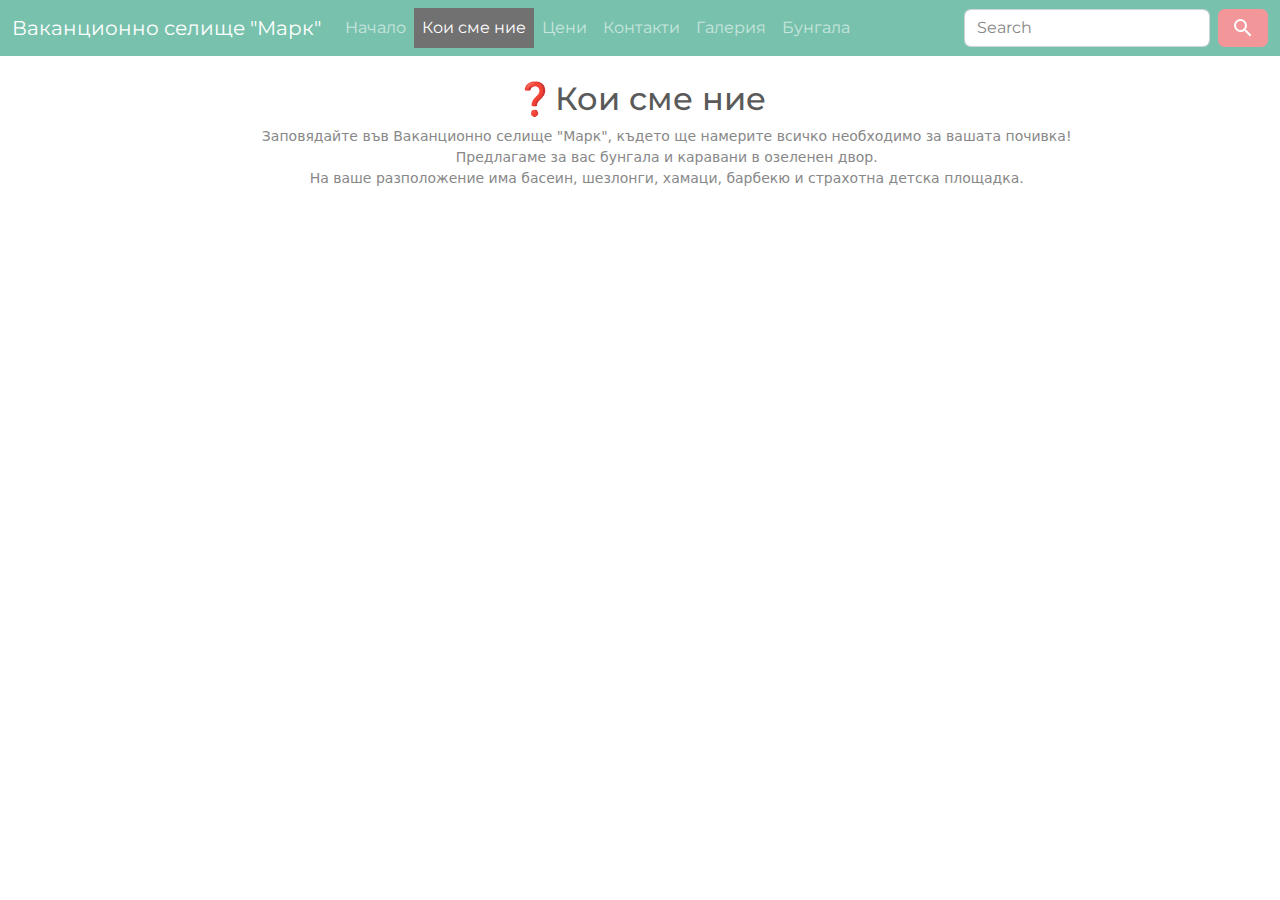
<file: about.htm>
<!DOCTYPE html>
<html lang="en">

<head>
    <meta charset="UTF-8">
    <meta http-equiv="X-UA-Compatible" content="IE=edge">
    <meta name="viewport" content="width=device-width, initial-scale=1.0">
    <title>❓ВС "Марк" - За Нас</title>
    <link rel="stylesheet" href="style.css" type="text/css">
    <link href="favicon.ico" rel="icon" type="image/x-icon" />
    <script src="https://twemoji.maxcdn.com/v/latest/twemoji.min.js" crossorigin="anonymous"></script>
</head>

<body>
    <nav class="navbar navbar-expand-lg navbar-dark bg-primary">
        <div class="container-fluid">
            <a class="navbar-brand" href="#">Ваканционно селище "Марк"</a>
            <button class="navbar-toggler" type="button" data-bs-toggle="collapse" data-bs-target="#navbarColor01"
                aria-controls="navbarColor01" aria-expanded="false" aria-label="Toggle navigation">
                <span class="navbar-toggler-icon"></span>
            </button>

            <div class="collapse navbar-collapse" id="navbarColor01">
                <ul class="navbar-nav me-auto">
                    <li class="nav-item">
                        <a class="nav-link" href="index.html">Начало
                        </a>
                    </li>
                    <li class="nav-item">
                        <a class="nav-link active" href="#">Кои сме ние</a>
                        <span class="visually-hidden">(current)</span>
                    </li>
                    <li class="nav-item">
                        <a class="nav-link" href="prices.htm">Цени</a>
                    </li>
                    <li class="nav-item">
                        <a class="nav-link" href="contact.htm">Контакти</a>
                    </li>
                    <li class="nav-item">
                        <a class="nav-link" href="#">Галерия</a>
                    </li>
                    <li class="nav-item">
                        <a class="nav-link" href="#">Бунгала</a>
                    </li>


                </ul>
                <form class="d-flex">
                    <input class="form-control me-sm-2" type="text" placeholder="Search">
                    <button class="btn btn-secondary my-2 my-sm-0" type="submit"><svg style="width:24px;height:24px"
                            viewBox="0 0 24 24">
                            <path fill="currentColor"
                                d="M9.5,3A6.5,6.5 0 0,1 16,9.5C16,11.11 15.41,12.59 14.44,13.73L14.71,14H15.5L20.5,19L19,20.5L14,15.5V14.71L13.73,14.44C12.59,15.41 11.11,16 9.5,16A6.5,6.5 0 0,1 3,9.5A6.5,6.5 0 0,1 9.5,3M9.5,5C7,5 5,7 5,9.5C5,12 7,14 9.5,14C12,14 14,12 14,9.5C14,7 12,5 9.5,5Z" />
                        </svg></button>
                </form>
            </div>
        </div>
    </nav>
    <center><br>
        <h2>❓Кои сме ние</h2>
        <pre style="font-family:system-ui, -apple-system, 'Segoe UI', Roboto, 'Helvetica Neue', Arial, 'Noto Sans', 'Liberation Sans', sans-serif,
		'Apple Color Emoji',  'Segoe UI Emoji', 'Segoe UI Symbol', 'Noto Color Emoji';">
            Заповядайте във Ваканционно селище "Марк", където ще намерите всичко необходимо за вашата почивка!
            Предлагаме за вас бунгала и каравани в озеленен двор.
            На ваше разположение има басеин, шезлонги, хамаци, барбекю и страхотна детска площадка.
        </pre>
    </center>
    <script type="text/javascript">
        document.getElementsByTagName("body")[0].innerHTML = twemoji.parse(document.getElementsByTagName("body")[0]
            .innerHTML)
    </script>
</body>

</html>
</file>
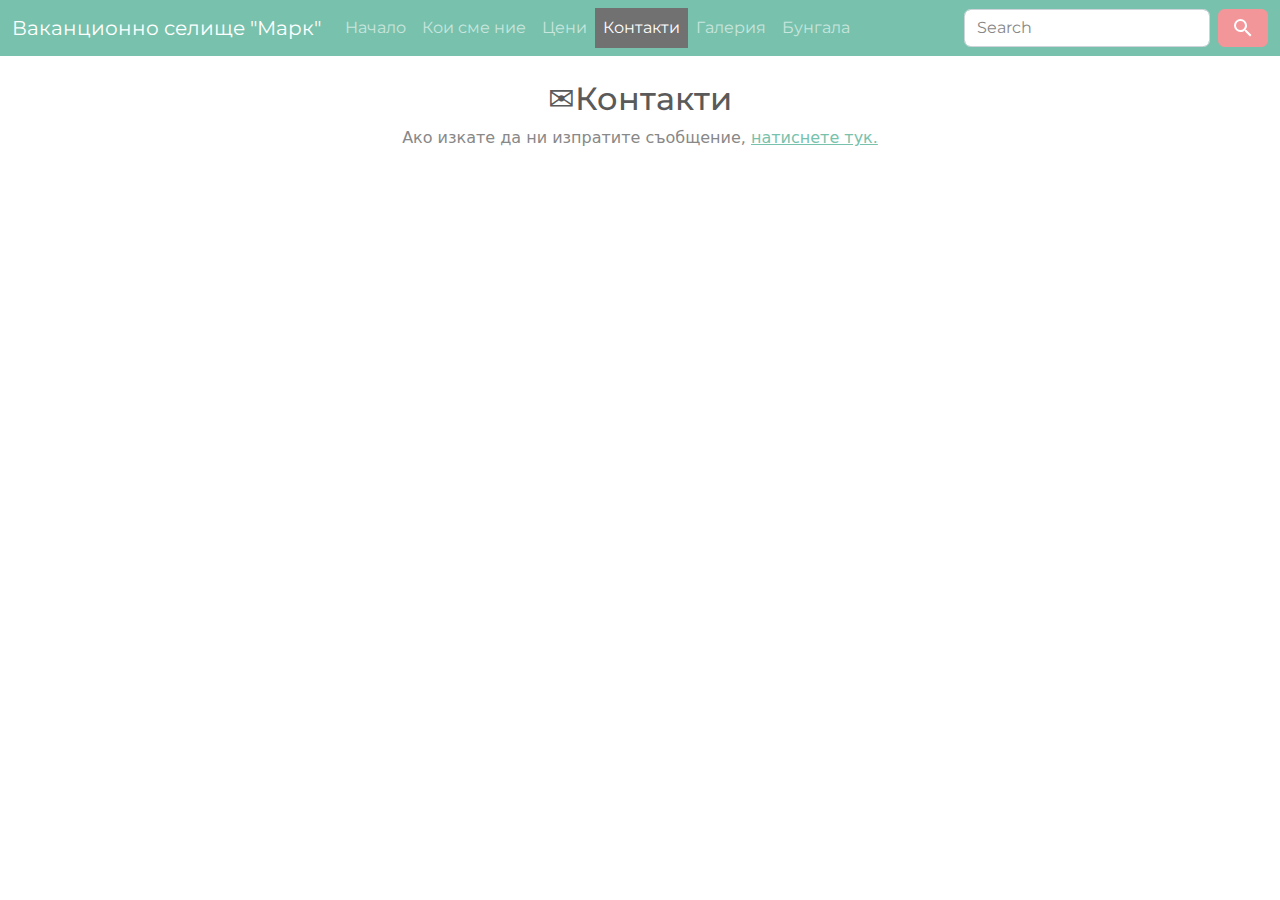
<file: contact.htm>
<!DOCTYPE html>
<html lang="en">

<head>
    <meta charset="UTF-8">
    <meta http-equiv="X-UA-Compatible" content="IE=edge">
    <meta name="viewport" content="width=device-width, initial-scale=1.0">
    <title>❓ВС "Марк" - За Нас</title>
    <link rel="stylesheet" href="style.css" type="text/css">
    <link href="favicon.ico" rel="icon" type="image/x-icon" />
    <script src="https://twemoji.maxcdn.com/v/latest/twemoji.min.js" crossorigin="anonymous"></script>
</head>

<body>
    <nav class="navbar navbar-expand-lg navbar-dark bg-primary">
        <div class="container-fluid">
            <a class="navbar-brand" href="#">Ваканционно селище "Марк"</a>
            <button class="navbar-toggler" type="button" data-bs-toggle="collapse" data-bs-target="#navbarColor01"
                aria-controls="navbarColor01" aria-expanded="false" aria-label="Toggle navigation">
                <span class="navbar-toggler-icon"></span>
            </button>

            <div class="collapse navbar-collapse" id="navbarColor01">
                <ul class="navbar-nav me-auto">
                    <li class="nav-item">
                        <a class="nav-link" href="index.html">Начало
                        </a>
                    </li>
                    <li class="nav-item">
                        <a class="nav-link" href="about.htm">Кои сме ние</a>

                    </li>
                    <li class="nav-item">
                        <a class="nav-link" href="prices.htm">Цени</a>
                    </li>
                    <li class="nav-item">
                        <a class="nav-link active" href="#">Контакти</a>
                        <span class="visually-hidden">(current)</span>
                    </li>
                    <li class="nav-item">
                        <a class="nav-link" href="#">Галерия</a>
                    </li>
                    <li class="nav-item">
                        <a class="nav-link" href="#">Бунгала</a>
                    </li>


                </ul>
                <form class="d-flex">
                    <input class="form-control me-sm-2" type="text" placeholder="Search">
                    <button class="btn btn-secondary my-2 my-sm-0" type="submit"><svg style="width:24px;height:24px"
                            viewBox="0 0 24 24">
                            <path fill="currentColor"
                                d="M9.5,3A6.5,6.5 0 0,1 16,9.5C16,11.11 15.41,12.59 14.44,13.73L14.71,14H15.5L20.5,19L19,20.5L14,15.5V14.71L13.73,14.44C12.59,15.41 11.11,16 9.5,16A6.5,6.5 0 0,1 3,9.5A6.5,6.5 0 0,1 9.5,3M9.5,5C7,5 5,7 5,9.5C5,12 7,14 9.5,14C12,14 14,12 14,9.5C14,7 12,5 9.5,5Z" />
                        </svg></button>
                </form>
            </div>
        </div>
    </nav>
    <center><br>
        <h2>✉Контакти</h2>
        Ако изкате да ни изпратите съобщение, <a href="mailto:markverb4@gmail.com" target="_blank">натиснете тук.</a>
    </center>
    <script type="text/javascript">
        document.getElementsByTagName("body")[0].innerHTML = twemoji.parse(document.getElementsByTagName("body")[0]
            .innerHTML)
    </script>
</body>

</html>
</file>
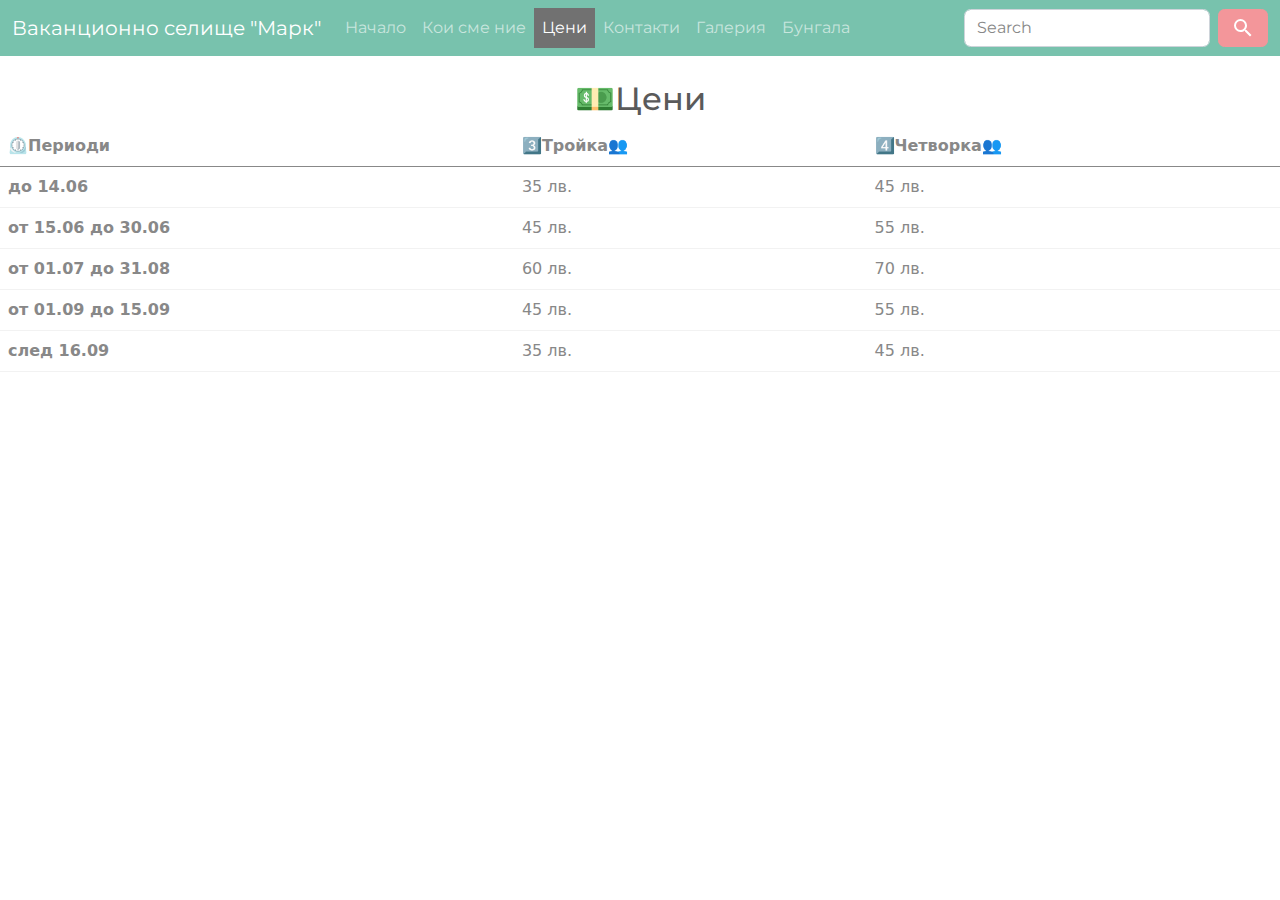
<file: prices.htm>
<!DOCTYPE html>
<html lang="en">

<head>
    <meta charset="UTF-8">
    <meta http-equiv="X-UA-Compatible" content="IE=edge">
    <meta name="viewport" content="width=device-width, initial-scale=1.0">
    <title>❓ВС "Марк" - За Нас</title>
    <link rel="stylesheet" href="style.css" type="text/css">
    <link href="favicon.ico" rel="icon" type="image/x-icon" />
    <script src="https://twemoji.maxcdn.com/v/latest/twemoji.min.js" crossorigin="anonymous"></script>
</head>

<body>
    <nav class="navbar navbar-expand-lg navbar-dark bg-primary">
        <div class="container-fluid">
            <a class="navbar-brand" href="#">Ваканционно селище "Марк"</a>
            <button class="navbar-toggler" type="button" data-bs-toggle="collapse" data-bs-target="#navbarColor01"
                aria-controls="navbarColor01" aria-expanded="false" aria-label="Toggle navigation">
                <span class="navbar-toggler-icon"></span>
            </button>

            <div class="collapse navbar-collapse" id="navbarColor01">
                <ul class="navbar-nav me-auto">
                    <li class="nav-item">
                        <a class="nav-link" href="index.html">Начало
                        </a>
                    </li>
                    <li class="nav-item">
                        <a class="nav-link" href="about.htm">Кои сме ние</a>
                    </li>
                    <li class="nav-item">
                        <a class="nav-link active" href="prices.htm">Цени</a>
                        <span class="visually-hidden">(current)</span>
                    </li>
                    <li class="nav-item">
                        <a class="nav-link" href="contact.htm">Контакти</a>
                    </li>
                    <li class="nav-item">
                        <a class="nav-link" href="#">Галерия</a>
                    </li>
                    <li class="nav-item">
                        <a class="nav-link" href="#">Бунгала</a>
                    </li>


                </ul>
                <form class="d-flex">
                    <input class="form-control me-sm-2" type="text" placeholder="Search">
                    <button class="btn btn-secondary my-2 my-sm-0" type="submit"><svg style="width:24px;height:24px"
                            viewBox="0 0 24 24">
                            <path fill="currentColor"
                                d="M9.5,3A6.5,6.5 0 0,1 16,9.5C16,11.11 15.41,12.59 14.44,13.73L14.71,14H15.5L20.5,19L19,20.5L14,15.5V14.71L13.73,14.44C12.59,15.41 11.11,16 9.5,16A6.5,6.5 0 0,1 3,9.5A6.5,6.5 0 0,1 9.5,3M9.5,5C7,5 5,7 5,9.5C5,12 7,14 9.5,14C12,14 14,12 14,9.5C14,7 12,5 9.5,5Z" />
                        </svg></button>
                </form>
            </div>
        </div>
    </nav>
    <center><br>
        <h2>💵Цени</h2>
        <table class="table table-hover">
            <thead>
              <tr>
                <th scope="col">⏲Периоди</th>
                <th scope="col">3️⃣Тройка👥</th>
                <th scope="col">4️⃣Четворка👥</th>
              </tr>
            </thead>
            <tbody>
              <tr>
                <th scope="row">до 14.06</th>
                <td>35 лв.</td>
                <td>45 лв.</td>
              </tr>
              <tr>
                <th scope="row">от 15.06 до 30.06</th>
                <td>45 лв.</td>
                <td>55 лв.</td>
              </tr>
              <tr>
                <th scope="row">от 01.07 до 31.08</th>
                <td>60 лв.</td>
                <td>70 лв.</td>
              </tr>
              <tr>
                <th scope="row">от 01.09 до 15.09</th>
                <td>45 лв.</td>
                <td>55 лв.</td>
              </tr>
              <tr>
                <th scope="row">след 16.09</th>
                <td>35 лв.</td>
                <td>45 лв.</td>
              </tr>
            </tbody>
          </table>
    </center>
    <script type="text/javascript">
        document.getElementsByTagName("body")[0].innerHTML = twemoji.parse(document.getElementsByTagName("body")[0]
            .innerHTML)
    </script>
</body>

</html>
</file>
